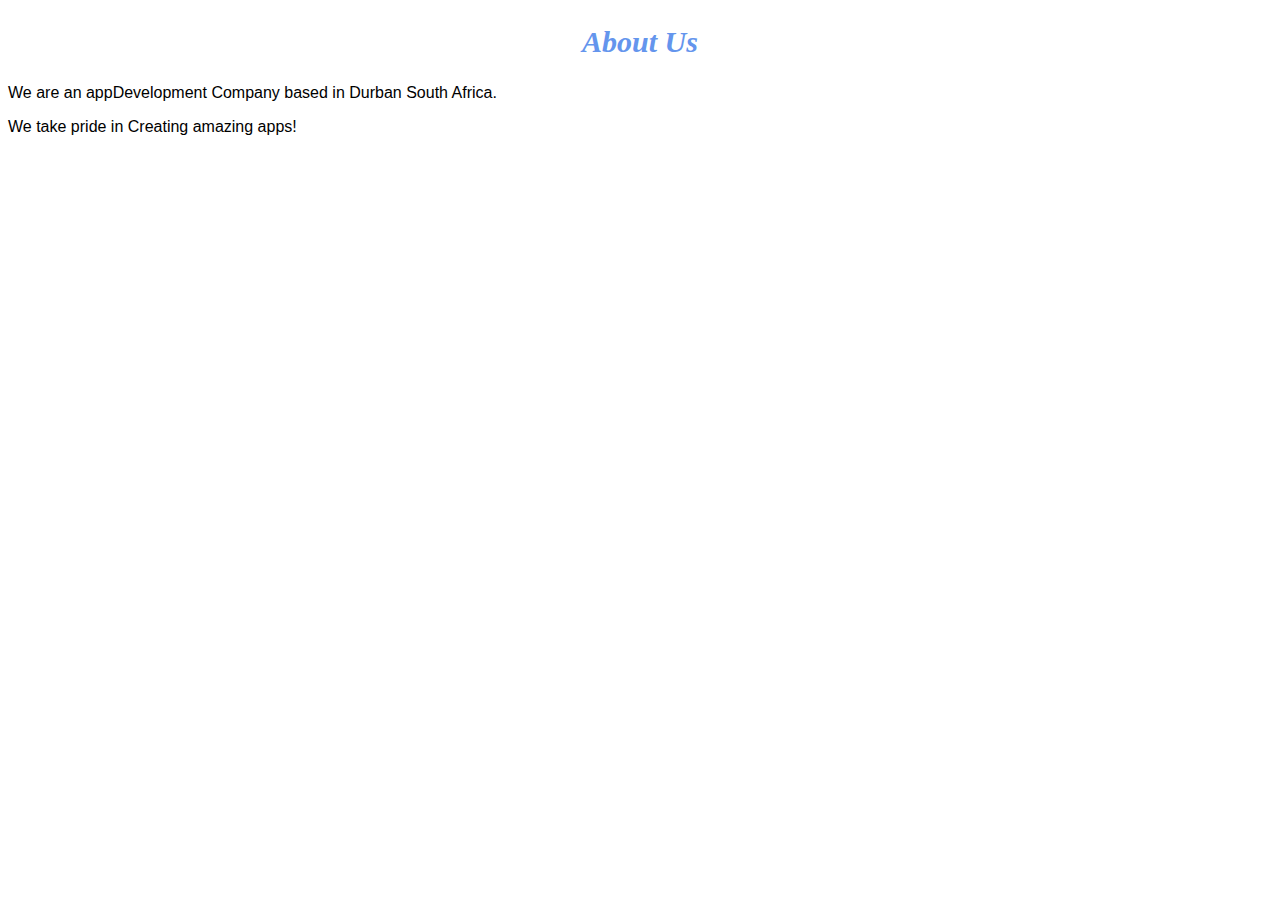
<file: about.html>
<!DOCTYPE html>
<html lang="en">
    <head>
       <link rel="stylesheet" href="style.css"
    </head>
    <body>
        <h2>About Us</h2>
        <p>We are an appDevelopment Company based in Durban South Africa.</p>
        <p>We take pride in Creating amazing apps!</p>
        </body>
</html>
</file>
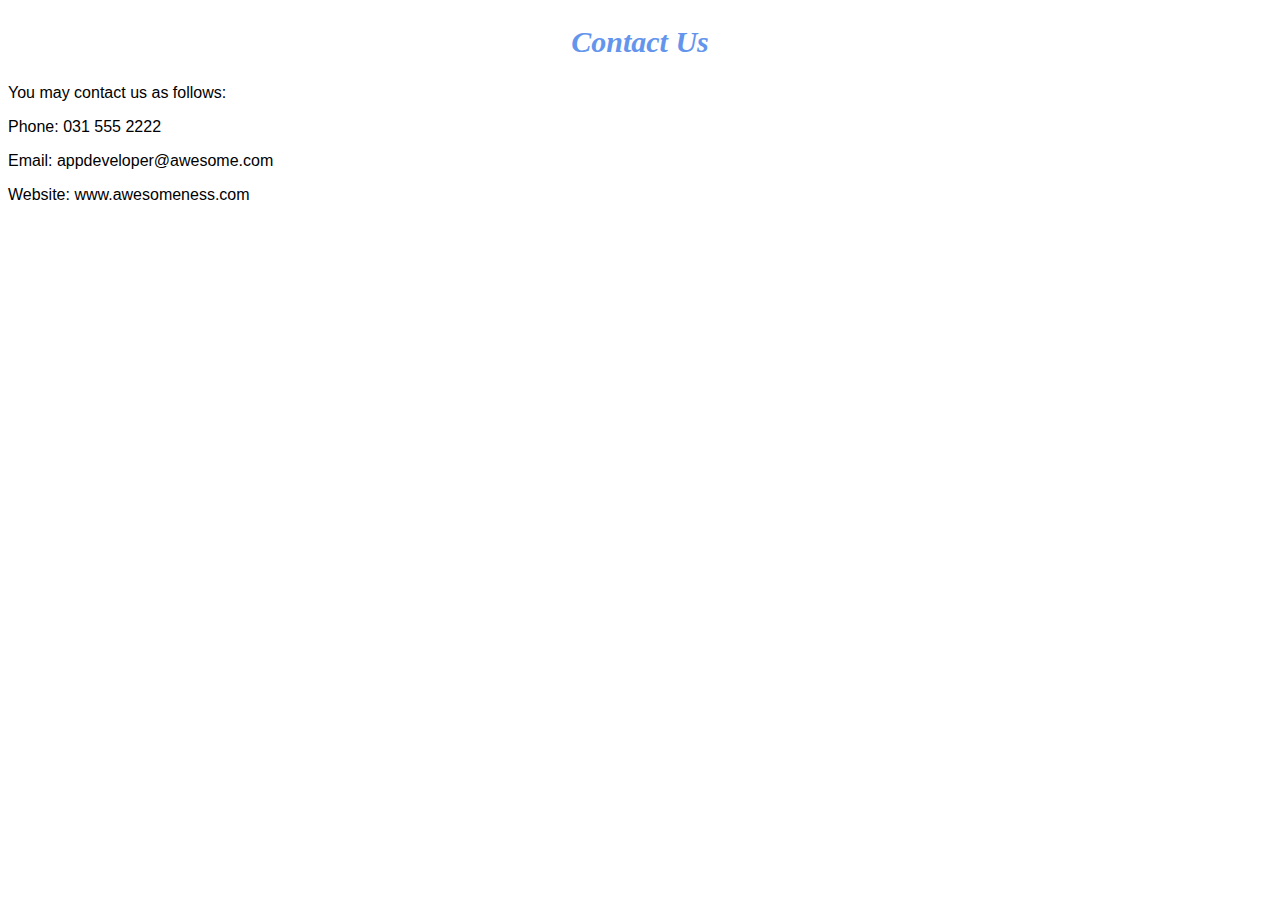
<file: contact.html>
<!DOCTYPE html>
<html lang="en">
    <head>
       <link rel="stylesheet" href="style.css"
    </head>
    <body>
        <h2>Contact Us</h2>
        <p>You may contact us as follows:</p>
        <p>Phone: 031 555 2222</p>
        <p>Email: appdeveloper@awesome.com</p>
        <p>Website: www.awesomeness.com</p>
        </body>
</html>
</file>
<file: style.css>
.gallery img{
    width: 100%;
}

h2{
    font-family: Impact, fantasy;
    text-align: center;
    font-size: 30px;
    color: cornflowerblue;
    font-style: italic;
}

h4{
font-family: Impact, fantasy;
    font-size: 20px;
    color: cornflowerblue;
    font-style: italic;    
}

p{
    font-family: Arial, Helvetica, sans-serif;
}

#menu{
    width: 100%
    height: 40px;
    background-color: cornflowerblue;
    padding-top: 12px;
}

#menu a{
    color: #ffffff;
    font-family: Arial, Helvetica, sans-serif;
    font-size: 18px;
    text-decoration: none;
    font-weight: 800;
    padding-left: 20px;
    padding-right: 20px;
}

#menu a:hover{
    color: #5077bd;
}
</file>
